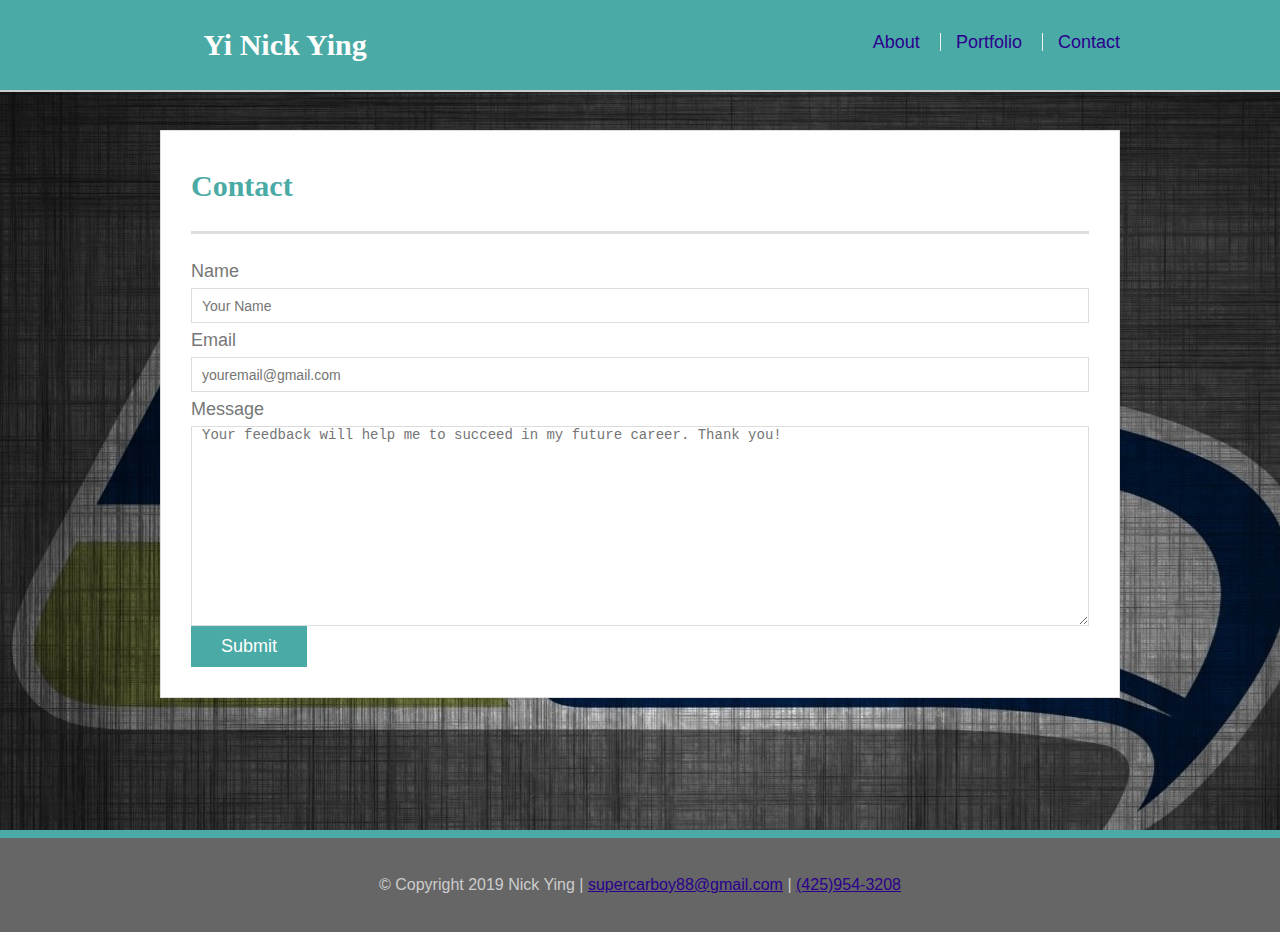
<file: contact.html>
<!DOCTYPE html>
<html lang="en-us">
<head>
  <meta charset="UTF-8">
  <!-- include the viewport in html -->
  <meta name="viewport" content="width=device-width, initial-scale=1.0"/>
  <title>Contact</title>
    <!-- reset css -->
  <link rel="stylesheet" type="text/css" href="assets/css/reset.css">
    <!-- style css -->
  <link rel="stylesheet" type="text/css" href="assets/css/style.css">
</head>
<body>
    <!-- start of navbar -->
  <header id="mainhead">
    <div class="container">
      <a href="index.html" id="logo">Yi Nick Ying</a>
        <nav>
          <a href="index.html">About</a>
          <a href="portfolio.html">Portfolio</a>
          <a href="contact.html">Contact</a>
        </nav>
    </div>
  </header>
    <!-- end of navbar -->
<!-- start of main section -->
<div class="content1">
  <div id="main-container" class="container">
    <section class="main-section">
      <h1>Contact</h1>   
      
      <form>
        <ul>
            <li>
                <label for="name">Name</label>
                <input type="text" name="name" id="name" placeholder="Your Name" required="required">
            </li>
            <li>
                <label for="email">Email</label>
                <input type="text" name="email" id="email" placeholder="youremail@gmail.com" required="required">
            </li>
            <li>
                <label for="message">Message</label>
                <textarea id="message" name="message" placeholder="Your feedback will help me to succeed in my future career. Thank you!" required="required"></textarea>
            </li>
        </ul>
        <input type="submit" name="Submit">
      </form>
      
    </section>
  </div> 
</div>
<!-- end of main section -->

<!-- start of footer -->
<footer>
    <div class="container">
        &copy; Copyright 2019 Nick Ying | 
        <a href="mailto:supercarboy88@gmail.com">supercarboy88@gmail.com</a> | 
        <a href="tel:+1425-954-3208">(425)954-3208</a>
    </div>
</footer>
</body>
</html>
</file>
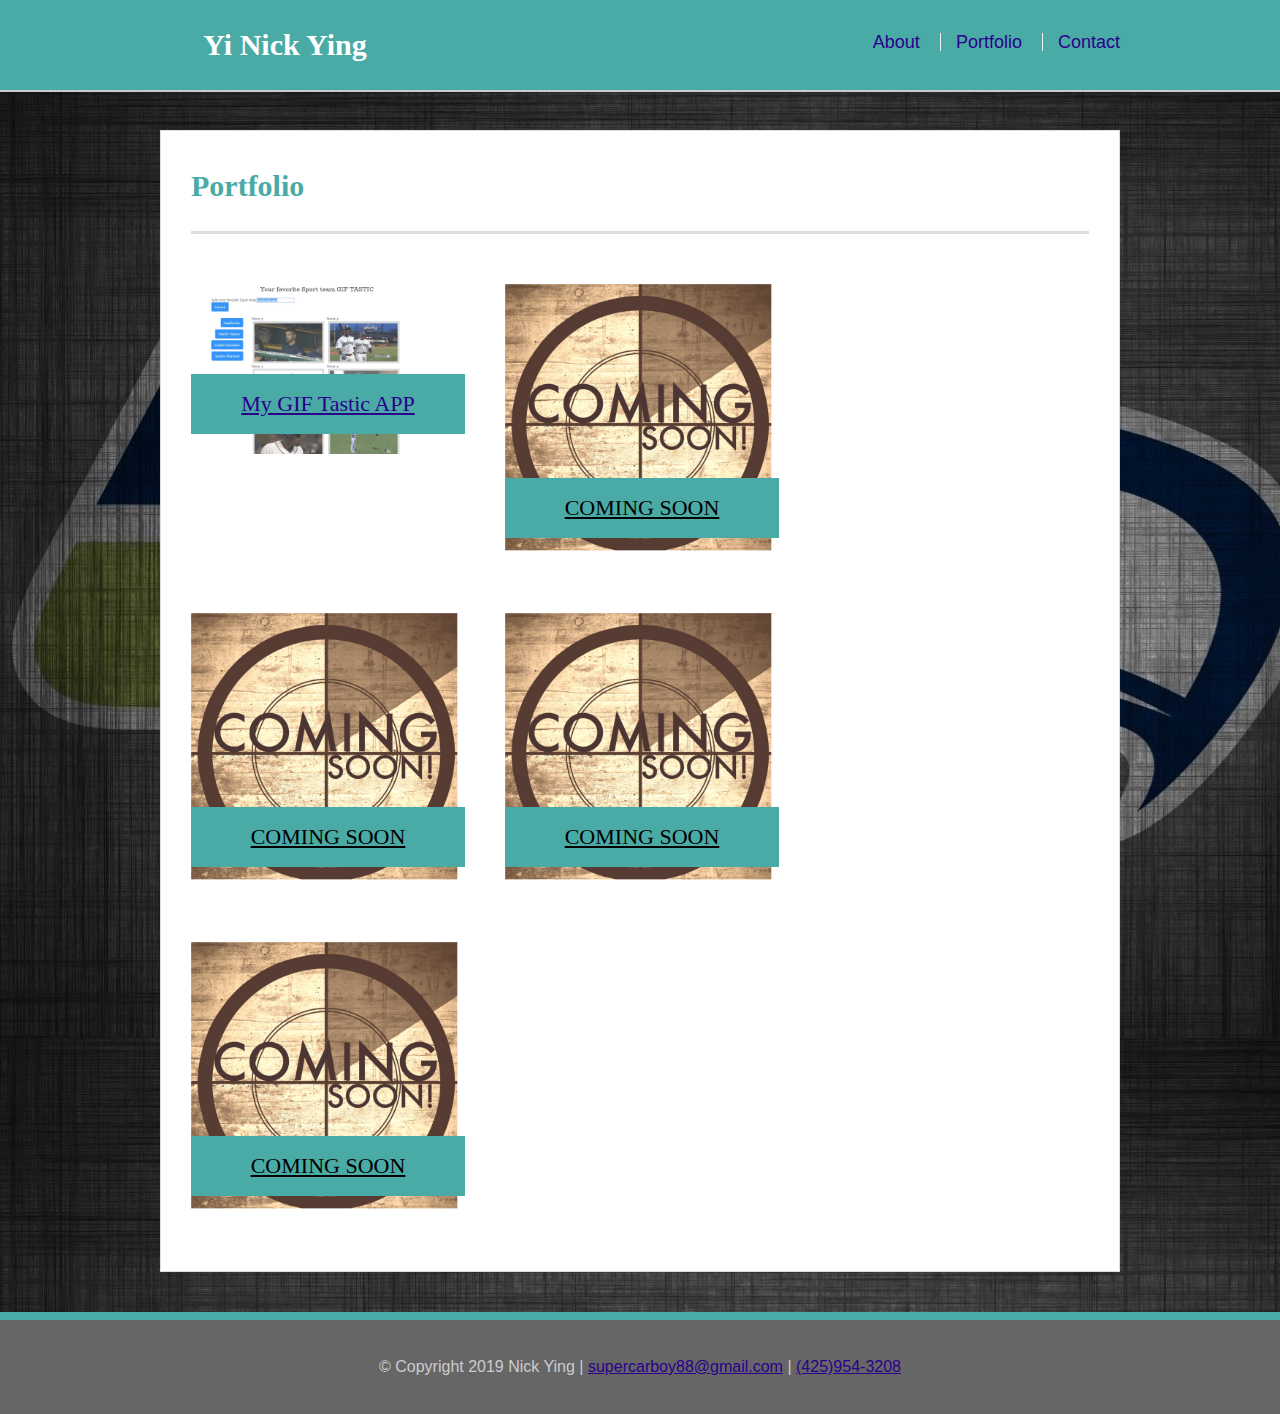
<file: portfolio.html>
<!DOCTYPE html>
<html lang="en-us">
<head>
  <meta charset="UTF-8">
  <!-- include the viewport in html -->
  <meta name="viewport" content="width=device-width, initial-scale=1.0"/>
  <title>Portfolio</title>
    <!-- reset css -->
  <link rel="stylesheet" type="text/css" href="assets/css/reset.css">
    <!-- style css -->
  <link rel="stylesheet" type="text/css" href="assets/css/style.css">
</head>
<body>
    <!-- start of navbar -->
  <header id="mainhead">
    <div class="container">
      <a href="index.html" id="logo">Yi Nick Ying</a>
        <nav>
          <a href="index.html">About</a>
          <a href="portfolio.html">Portfolio</a>
          <a href="contact.html">Contact</a>
        </nav>
    </div>
  </header>
  <!-- end of navbar -->
<!-- start of main section -->
<div class="content1">
  <div id="main-container" class="container">
    <section class="main-section">
        <h1>Portfolio</h1>

        <div class="p-section">
            <img src="assets/images/images01.jpg" class="p-image" alt="test">
            <h3><a href="https://supercarboy88.github.io/Gif-Tastic/" target="_blank">My GIF Tastic APP</a></h3>
         </div>

        <div class="p-section">
          <img src="assets/images/COMING+SOON.png" class="p-image" alt="test">
          <h3><a href="" target="_blank">COMING SOON</a></h3>
        </div>

        <div class="p-section">
          <img src="assets/images/COMING+SOON.png" class="p-image" alt="test">
          <h3><a href="" target="_blank">COMING SOON</a></h3>
        </div>
        <div class="p-section">
          <img src="assets/images/COMING+SOON.png" class="p-image" alt="test">
          <h3><a href="" target="_blank">COMING SOON</a></h3>
        </div>

         <div class="p-section">
          <img src="assets/images/COMING+SOON.png" class="p-image" alt="test">
          <h3><a href="" target="_blank">COMING SOON</a></h3>
        </div>
    </section>
  </div> 
</div>
<!-- end of main section -->

<!-- start of footer -->
<footer>
    <div class="container">
        &copy; Copyright 2019 Nick Ying | 
        <a href="mailto:supercarboy88@gmail.com">supercarboy88@gmail.com</a> | 
        <a href="tel:+1425-954-3208">(425)954-3208</a>
    </div>
</footer>
</body>
</html>
</file>
<file: assets/css/style.css>
*{
    box-sizing: border-box;
}

body{
    background: url('../images/seahawksbg.jpg');
    font-size: 18px;
    line-height: 34px;
    font-family: 'Arial', 'helvetica Neue', helvetica, sans-serif;
    color: #777777;
}

.container{
    width: 100%;
    max-width: 960px;
    margin: 0 auto;
    clear: both;
}

h1, h2, h3, p{
    margin-bottom: 20px;
}
p:last-child{
    margin-bottom: 0;
}
h1, h2, h3{
    font-family: Georgia, 'Times New Roman', Times, serif;
    font-weight: 700;
    color: #4aaaa5;
}
h1{
    font-size: 30px;
    line-height: 50px;
    border-bottom: 3px solid #dddddd;
    padding-bottom: 20px;
}

h2, h3{
    font-size: 22px;
}
/* start of sticky footer */
.content1 {
    min-height: calc(100vh - 70px);
    padding: 0 auto;
  }

/* end of sticky footer */

/*header*/

#mainhead{
    /* background: url('../images/banner1.jpg'); */
    background: #4aaaa5;
    margin: 0 0 30px;
    z-index: 99;
    color: #ffffff;
    overflow: auto;
    border-bottom: 2px solid #cccccc;
    position: fixed;
    width: 100%;
}

#logo{
    width: 250px;
    height: 90px;
    background: #4aaaa5;
    float: left;
    font-family: Georgia, 'Times New Roman', Times, serif;
    text-align: center;
    line-height: 90px;
    color: #ffffff;
    font-weight: 700;
    font-size: 30px;
    text-decoration: none;
}

nav{
    float: right;
    margin-top: 25px;
}

nav a{
    color: #999999;
    text-decoration: none;
    margin-left: 15px;
    display: inline-block;
    border-left: 1px solid #efefef;
    padding-left: 15px;
    line-height: 18px;

}

nav a:first-child{
    border-left: 0 none;
}

/*main*/

#main-container{
    padding-top: 130px;
}

.main-section{
    background: #ffffff;
    padding: 30px;
    margin: 0 0 40px 0;
    width: 100%;
    max-width: 960px;
    float: left;
    border: 1px solid #dddddd;
}

.p-image{
    width: 200px;
    height: auto;
    margin-top: 10px;
    float: left;
    margin-right: 25px;
}

/*footer*/

footer{
    background: #666666;
    color: #ffffff;
    padding: 30px 0;
    clear: both;
    border-top: 8px solid #4aaaa5;
    color: #cccccc;
    font-size: 16px;
    text-align: center;
}
/* unvisited link */
a:link{
    color: #2a008d;
}
/* visited link */
a:visited {
    color: black;
  }
  
  /* mouse over link */
  a:hover {
    color: hotpink;
  }
  
  /* selected link */
  a:active {
    color: blue;
  }
/*portfolio*/

.p-section{
    width: 274px;
    overflow: auto;
    position: relative;
    float: left;
    margin: 20px 0 25px;
}

.p-section:nth-child(even){
    margin-right: 40px;
}

.p-section img{
    width: 100%;
    border: 0 none;
    opacity: .8;
}
/* Create a hover on the image */
.p-section:hover{
    transform: scale(1.05);
}
.p-section img:hover{
    opacity: 1;
}
/* end of the hover on the image */

.p-section h3{
    border-bottom: 0;
    background: #4aaaa5;
    color: #ffffff;
    text-align: center;
    position: absolute;
    bottom: 20px;
    padding: 15px;
    width: 100%;
    line-height: 30px;
    margin-bottom: 0;
    font-weight: 300;
}

/*contact*/
#contact-form ul{
    margin-bottom: 20px;
}
#contact-form li{
    margin-bottom: 10px;
}

label, input[type=text], input[type=email], textarea{
    display: block;
    width: 100%;
}
input[type=text], input[type=email], textarea{
    height: 35px;
    border: 1px solid #dddddd;
    padding: 0 10px;
    font-size: 14px;    
}
textarea{
    height: 200px;
}
input[type=submit]{
    background: #4aaaa5;
    border: 0 none;
    color: #ffffff;
    font-size: 18px;
    padding: 10px 30px;
    cursor: pointer;
}
/* add media screen for 980px */
@media only screen and (max-width: 980px){
    .container{
        padding: 0 20px;
        max-width: 800px;
    }
    #main-container{
        padding-top: 130px;
    }
    .main-section{
        max-width: 800px;
    }
    .p-section{
        width: 40%;
    }
    .p-image{
        width: 50%;
        margin-bottom: 20px;
    }
}
/* add media screen for 768px */
@media only screen and (max-width:768px){
    .main-section{
        max-width: 100%;
    }
    #main-container{
        overflow: auto;
    }
    .p-section{
        width: 47%;
        margin-bottom: 10px;
    }
    .p-section:nth-child(even){
        margin-right: 0;
    }
    .p-section:nth-child(odd){
        float: right;
    }
    .p-image{
        width: 50%;
    }
}

/* add media screen for 640px */
@media only screen and (max-width: 640px){
    #mainhead{
        position: static;
        margin-bottom: 20px;
    }
    header.container{
        padding: 0;
    }
    #main-container {
        padding-top: 0;
    }
    #logo, .p-section, .p-image{
        width: 100%;
    }
    nav{
        text-align: center;
        width: 100%;
        margin: 15px 0;
    }
    nav a {
        width: 30%;
        padding-left: 0;
        margin-left: 0;
    }
}
</file>
